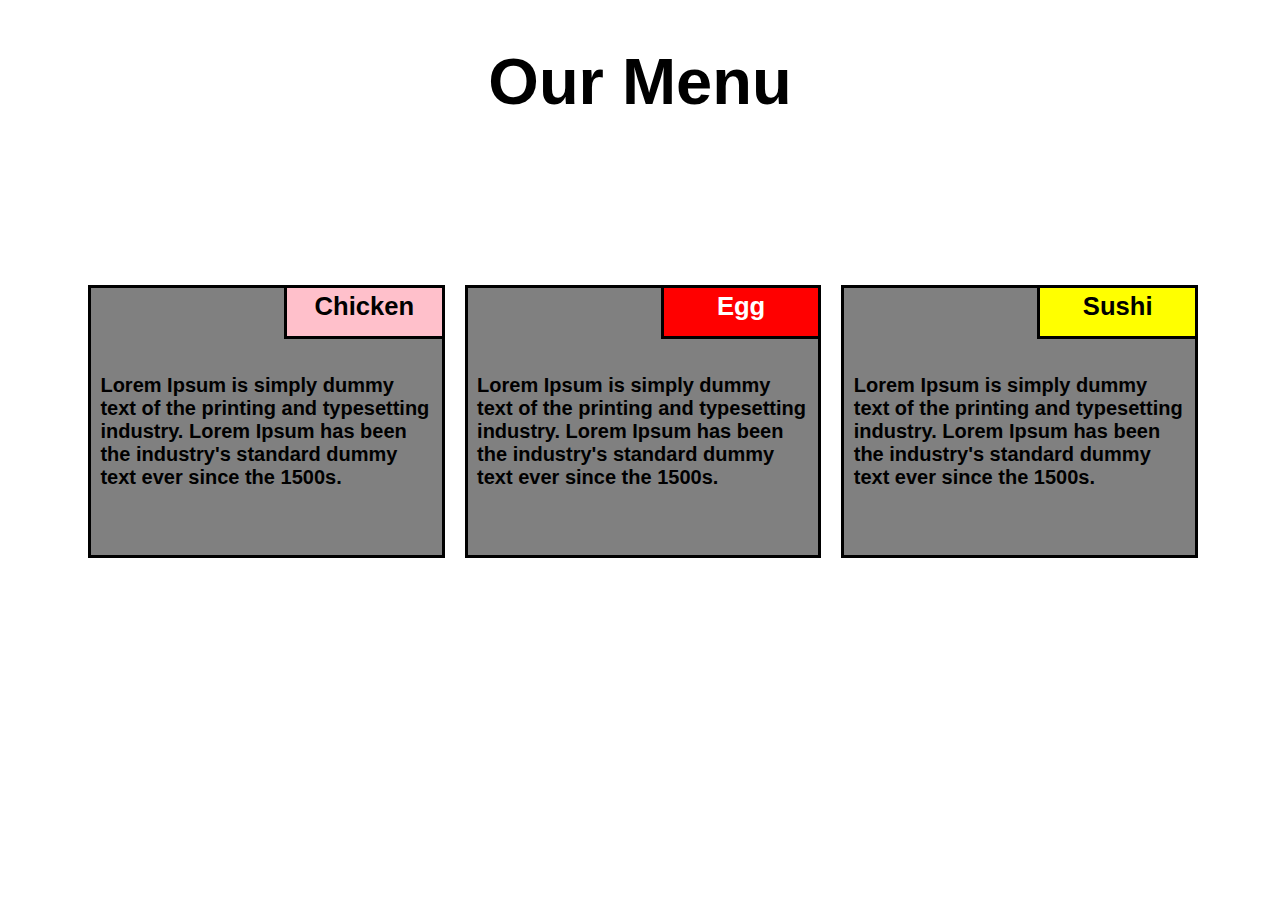
<file: Module2-Submission/index.html>
<!DOCTYPE html>
<html>
<head>
	<title>Module2-site</title>
	<meta charset="UTF-8">
	<meta name = "viewport" content="width-device-width,initial-scale=1">
	<link rel = "stylesheet" type = "text/css" href = "css/stylesheet.css">
</head>
<body>
	<h1 class = "main">Our Menu</h1>
	<section>
	<div class = "row">
	<div class = "col-lg-3 col-md-2 col-sm-1">
		<p class = "chd-1">Chicken</p>
		<p>Lorem Ipsum is simply dummy text of the printing and typesetting industry. Lorem Ipsum has been the industry's standard 
		dummy text ever since the 1500s.
	</p> 
</div>
	<div class = "col-lg-3 col-md-2 col-sm-1">
		<p class = "chd-2">Egg</p>
		<p>Lorem Ipsum is simply dummy text of the printing and typesetting industry. Lorem Ipsum has been the industry's standard 
		dummy text ever since the 1500s.
	</p> 
</div>
	<div class = "col-lg-3 col-md-2 col-sm-1" id = "div-3"> 
		<p class = "chd-3">Sushi</p>
		<p>Lorem Ipsum is simply dummy text of the printing and typesetting industry. Lorem Ipsum has been the industry's standard 
		dummy text ever since the 1500s.
	</p> 
</div>
</div>
</section>
</body>
</html>
</file>
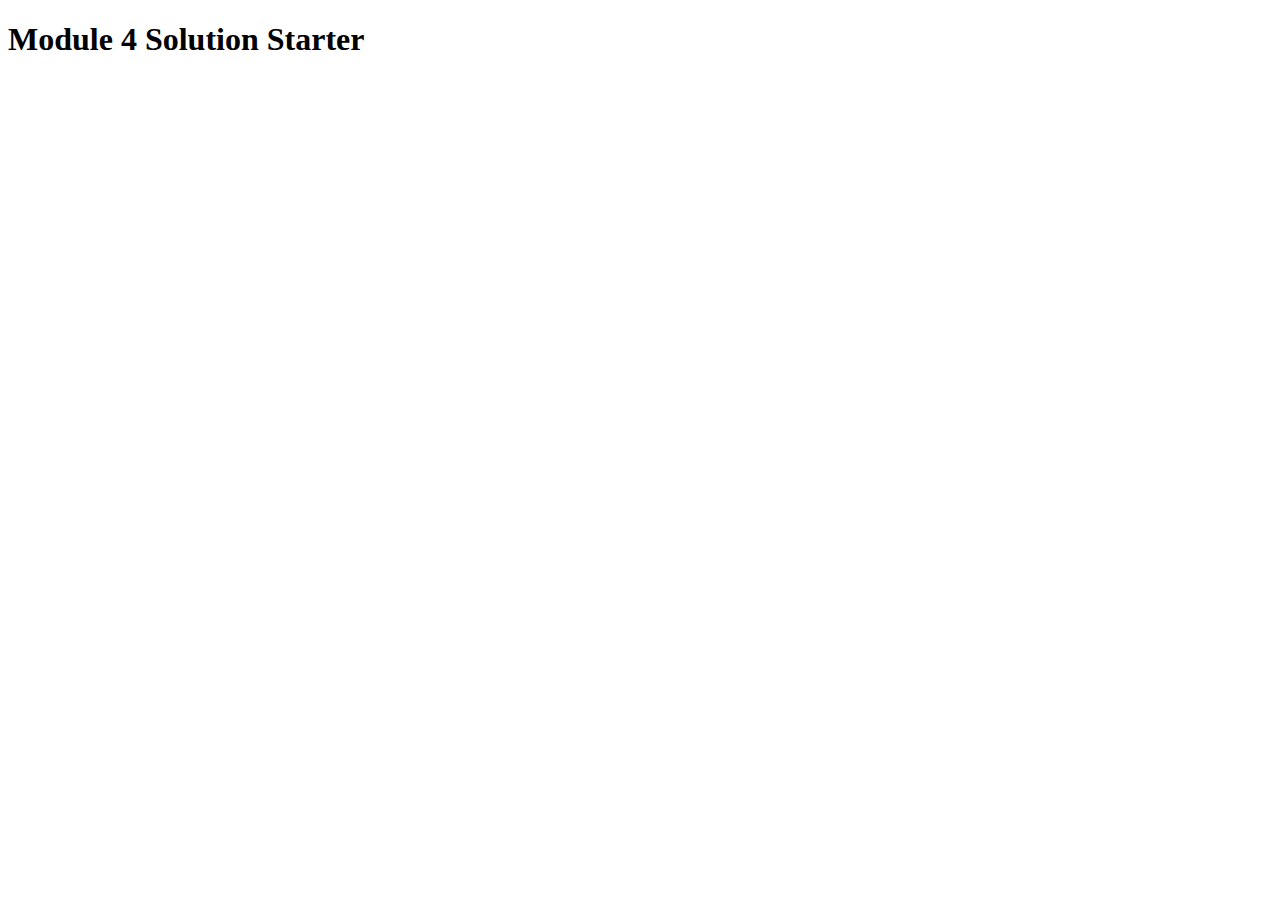
<file: Module4-Submission/index.html>
<!DOCTYPE html>
<html>
<head>
  <meta charset="utf-8">
  <title>Module 4 Solution Starter</title>
  <script src="SpeakHello.js"></script>
  <script src="SpeakGoodBye.js"></script>
  <script src="script.js"></script>
</head>
<body>
  <h1>Module 4 Solution Starter</h1>
</body>
</html>
</file>
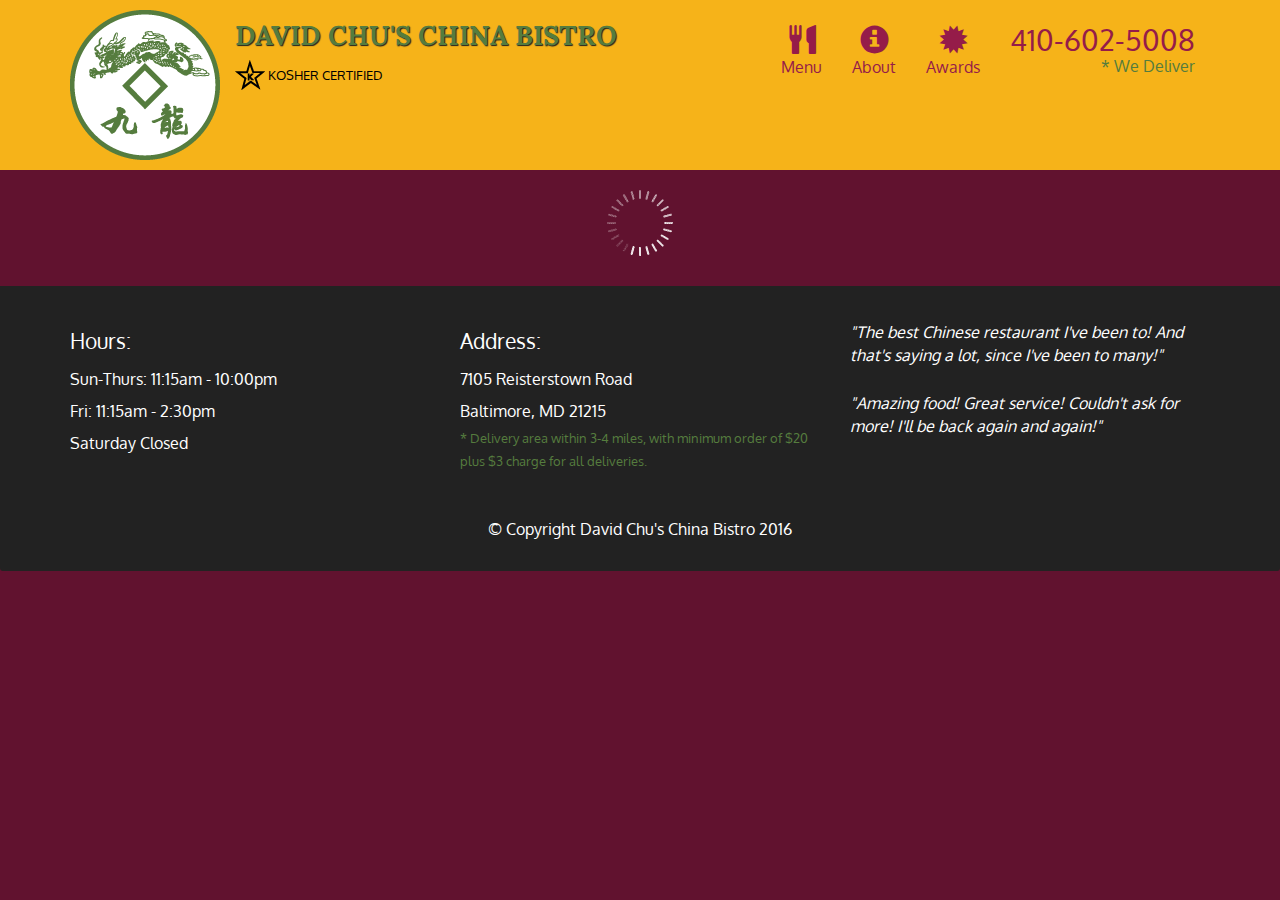
<file: Module5-Submission/index.html>
<!doctype html>
<html lang="en">
  <head>
    <meta charset="utf-8">
    <meta http-equiv="X-UA-Compatible" content="IE=edge">
    <meta name="viewport" content="width=device-width, initial-scale=1">
    <title>David Chu's China Bistro</title>
    <link rel="stylesheet" href="css/bootstrap.min.css">
    <link rel="stylesheet" href="css/styles.css">
    <link href='https://fonts.googleapis.com/css?family=Oxygen:400,300,700' rel='stylesheet' type='text/css'>
    <link href='https://fonts.googleapis.com/css?family=Lora' rel='stylesheet' type='text/css'>
  </head>
<body>
  <header>
    <nav id="header-nav" class="navbar navbar-default">
      <div class="container">
        <div class="navbar-header">
          <a href="index.html" class="pull-left visible-md visible-lg">
            <div id="logo-img" alt="Logo image"></div>
          </a>

          <div class="navbar-brand">
            <a href="index.html"><h1>David Chu's China Bistro</h1></a>
            <p>
              <img src="images/star-k-logo.png" alt="Kosher certification">
              <span>Kosher Certified</span>
            </p>
          </div>

          <button id="navbarToggle" type="button" class="navbar-toggle collapsed" data-toggle="collapse" data-target="#collapsable-nav" aria-expanded="false">
            <span class="sr-only">Toggle navigation</span>
            <span class="icon-bar"></span>
            <span class="icon-bar"></span>
            <span class="icon-bar"></span>
          </button>
        </div>
        
        <div id="collapsable-nav" class="collapse navbar-collapse">
           <ul id="nav-list" class="nav navbar-nav navbar-right">
            <li id="navHomeButton" class="visible-xs active">
              <a href="index.html">
                <span class="glyphicon glyphicon-home"></span> Home</a>
            </li>
            <li id="navMenuButton">
              <a href="#" onclick="$dc.loadMenuCategories();">
                <span class="glyphicon glyphicon-cutlery"></span><br class="hidden-xs"> Menu</a>
            </li>
            <li>
              <a href="#">
                <span class="glyphicon glyphicon-info-sign"></span><br class="hidden-xs"> About</a>
            </li>
            <li>
              <a href="#">
                <span class="glyphicon glyphicon-certificate"></span><br class="hidden-xs"> Awards</a>
            </li>
            <li id="phone" class="hidden-xs">
              <a href="tel:410-602-5008">
                <span>410-602-5008</span></a><div>* We Deliver</div>
            </li>
          </ul><!-- #nav-list -->
        </div><!-- .collapse .navbar-collapse -->
      </div><!-- .container -->
    </nav><!-- #header-nav -->
  </header>

  <div id="call-btn" class="visible-xs">
    <a class="btn" href="tel:410-602-5008">
    <span class="glyphicon glyphicon-earphone"></span>
    410-602-5008
    </a>
  </div>
  <div id="xs-deliver" class="text-center visible-xs">* We Deliver</div>

  <div id="main-content" class="container"></div>

  <footer class="panel-footer">
    <div class="container">
      <div class="row">
        <section id="hours" class="col-sm-4">
          <span>Hours:</span><br>
          Sun-Thurs: 11:15am - 10:00pm<br>
          Fri: 11:15am - 2:30pm<br>
          Saturday Closed
          <hr class="visible-xs">
        </section>
        <section id="address" class="col-sm-4">
          <span>Address:</span><br>
          7105 Reisterstown Road<br>
          Baltimore, MD 21215
          <p>* Delivery area within 3-4 miles, with minimum order of $20 plus $3 charge for all deliveries.</p>
          <hr class="visible-xs">
        </section>
        <section id="testimonials" class="col-sm-4">
          <p>"The best Chinese restaurant I've been to! And that's saying a lot, since I've been to many!"</p>
          <p>"Amazing food! Great service! Couldn't ask for more! I'll be back again and again!"</p>
        </section>
      </div>
      <div class="text-center">&copy; Copyright David Chu's China Bistro 2016</div>
    </div>
  </footer>

  <!-- jQuery (Bootstrap JS plugins depend on it) -->
  <script src="js/jquery-2.1.4.min.js"></script>
  <script src="js/bootstrap.min.js"></script>
  <script src="js/ajax-utils.js"></script>
  <script src="js/script.js"></script>
</body>
</html>
</file>
<file: Module2-Submission/css/stylesheet.css>
*{
	box-sizing : border-box;
	font-family :'Segoe UI', Tahoma, Geneva, Verdana, sans-serif
}
body{
	background-color : white;
}
h1{
	font-size : 65px;
}
@media screen and (min-width: 992px ) {

p{
		padding : 2.65%;
		text-align: left;
		font-weight: bold;
		font-size: 125%;
	 
	}	

.row{
	width : 100%;
	height: 150px;
	padding : 5px 5px 5px 5.55%;
	position : relative;
	margin-top : 12%;
	/* background-color : black; */
	text-align : right;
}
.main{
	text-align: center;
	color : black;
}
.col-lg-3{
	position : relative;
	float : left;
	background-color : gray;
	/* margin-top: 10px; */
	color : black;
	width : 30%;
	height : 195%;
	margin : 10px;
	border : black solid 3px;
	
	
}

.chd-1,.chd-2,.chd-3{
	background-color : black;
	color : black;
	margin-top : 0%;
	margin-left : 55%;
	width : 45%;
	text-align: center;
	height : 19%;
	font-size : 160%;
	font-weight : bold;
	padding-top : 1%;
	border-bottom: 3px solid black;
	border-left: 3px solid black;
	border-color: black;
	
}
.chd-1{
	background-color : pink;
}
.chd-2{
	background-color: red;
	color : white;
}
.chd-3{
	background-color: yellow;
}
}
@media  screen and (min-width : 768px) and (max-width : 991px) {
	p{
		padding : 2.65%;
		text-align: left;
		font-weight: bold;
		font-size: 125%;
	 
	}	

	.row{
		width : 100%;
		height: 150px;
		padding : 5px 5px 5px 5.55%;
		position : relative;
		margin-top : 12%;
		/* background-color : black; */
		text-align : right;
	}
	.main{
		text-align: center;
		color : black;
	}
	.col-md-2{
		position : relative;
		float : left;
		background-color : gray;
		/* margin-top: 10px; */
		color : black;
		width : 46%;
		height : 195%;
		margin : 10px;
		margin-left : 3px;
		border : black solid 3px;
		
		
	}
	#div-3{
		position : relative;
		float : left;
		background-color : gray;
		/* margin-top: 10px; */
		color : black;
		width : 93.5%;
		height : 195%;
		
		border : black solid 3px;
	}
	.chd-1,.chd-2,.chd-3{
		background-color : black;
		color : black;
		margin-top : 0%;
		margin-left : 55%;
		width : 45%;
		text-align: center;
		height : 19%;
		font-size : 160%;
		font-weight : bold;
		padding-top : 1%;
		border-bottom: 3px solid black;
		border-left: 3px solid black;
		border-color: black;
		
	}
	.chd-1{
		background-color : pink;
	}
	.chd-2{
		background-color: red;
		color : white;
	}
	.chd-3{
		background-color: yellow;
		margin-left : 78%;
		width : 22%;
	}
}
@media screen and (max-width : 767px){
	p{
		padding-left: 2%; 
		text-align: left;
		font-weight: bold;
		font-size: 125%;
	 
	}	

	.row{
		width : 100%;
		height:150px ;
		padding : 1%;
		position : relative;
		margin-top : 12%;
		/* background-color : black; */
		text-align : right;
		
	}
	.main{
		text-align: center;
		color : black;
		
	}
	.col-sm-1{
		position : relative;
		float : left;
		background-color : gray;
		/* margin-top: 10px; */
		color : black;
		width : 100%;
		height : 195%;
		margin : 10px;
		margin-left : 3px;
		border : black solid 3px;
		
		
	}
	
	.chd-1,.chd-2,.chd-3{
		background-color : black;
		color : black;
		margin-top : 0%;
		margin-left : 55%;
		width : 45%;
		text-align: center;
		height : 28%;
		font-size : 160%;
		font-weight : bold;
		padding-top : 3%;
		padding-bottom : 2%;
		border-bottom: 3px solid black;
		border-left: 3px solid black;
		border-color: black;
		
	}
	.chd-1{
		background-color : pink;
	}
	.chd-2{
		background-color: red;
		color : white;
	}
	.chd-3{
		background-color: yellow;
		
	}

}
</file>
<file: Module5-Submission/css/styles.css>
body {
  font-size: 16px;
  color: #fff;
  background-color: #61122f;
  font-family: 'Oxygen', sans-serif;
}

/** HEADER **/
#header-nav {
  background-color: #f6b319;
  border-radius: 0;
  border: 0;
}

#logo-img {
  background: url('../images/restaurant-logo_large.png') no-repeat;
  width: 150px;
  height: 150px;
  margin: 10px 15px 10px 0;
}

.navbar-brand {
  padding-top: 25px;
}
.navbar-brand h1 { /* Restaurant name */
  font-family: 'Lora', serif;
  color: #557c3e;
  font-size: 1.5em;
  text-transform: uppercase;
  font-weight: bold;
  text-shadow: 1px 1px 1px #222;
  margin-top: 0;
  margin-bottom: 0;
  line-height: .75;
}
.navbar-brand a:hover, .navbar-brand a:focus {
  text-decoration: none;
}
.navbar-brand p { /* Kosher cert */
  color: #000;
  text-transform: uppercase;
  font-size: .7em;
  margin-top: 15px;
}
.navbar-brand p span { /* Star-K */
  vertical-align: middle;
}

#nav-list {
  margin-top: 10px;
}
#nav-list a {
  color: #951C49;
  text-align: center;
}
#nav-list a:hover {
  background: #E7E7E7;
}
#nav-list a span {
  font-size: 1.8em;
}

#phone {
  margin-top: 5px;
}
#phone a { /* Phone number */
  text-align: right;
  padding-bottom: 0;
}
#phone div { /* We Deliver */
  color: #557c3e;
  text-align: right;
  padding-right: 15px;
}

.navbar-header button.navbar-toggle, .navbar-header .icon-bar {
  border: 1px solid #61122f;
}
.navbar-header button.navbar-toggle {
  clear: both;
  margin-top: -30px;
}
/* END HEADER */

/* FOOTER */
.panel-footer {
  margin-top: 30px;
  padding-top: 35px;
  padding-bottom: 30px;
  background-color: #222;
  border-top: 0;
}
.panel-footer div.row {
  margin-bottom: 35px;
}
#hours, #address {
  line-height: 2;
}
#hours > span, #address > span {
  font-size: 1.3em;
}
#address p {
  color: #557c3e;
  font-size: .8em;
  line-height: 1.8;
}
#testimonials {
  font-style: italic;
}
#testimonials p:nth-child(2) {
  margin-top: 25px;
}
/* END FOOTER */



/* HOME PAGE */
.container .jumbotron {
  box-shadow: 0 0 50px #3F0C1F;
  border: 2px solid #3F0C1F;
}

#menu-tile, #specials-tile, #map-tile {
  height: 250px;
  width: 100%;
  margin-bottom: 15px;
  position: relative;
  border: 2px solid #3F0C1F;
  overflow: hidden;
}
#menu-tile:hover, #specials-tile:hover, #map-tile:hover {
  box-shadow: 0 1px 5px 1px #cccccc;
}
#menu-tile {
  background: url('../images/menu-tile.jpg') no-repeat;
  background-position: center;
}
#specials-tile {
  background: url('../images/specials-tile.jpg') no-repeat;
  background-position: center;
}
#menu-tile span, #specials-tile span, #map-tile span {
  position: absolute;
  bottom: 0;
  right: 0;
  width: 100%;
  text-align: center;
  font-size: 1.6em;
  text-transform: uppercase;
  background-color: #000;
  color: #fff;
  opacity: .8;
}
/* END HOME PAGE */

/* MENU CATEGORIES PAGE */
.category-tile { 
  position: relative;
  border: 2px solid #3F0C1F;
  overflow: hidden;
  width: 200px;
  height: 200px;
  margin: 0 auto 15px;
}
.category-tile span {
  position: absolute;
  bottom: 0;
  right: 0;
  width: 100%;
  text-align: center;
  font-size: 1.2em;
  text-transform: uppercase;
  background-color: #000;
  color: #fff;
  opacity: .8;
}
.category-tile:hover {
  box-shadow: 0 1px 5px 1px #cccccc;
}

#menu-categories-title + div {
  margin-bottom: 50px;
}
/* END MENU CATEGORIES PAGE */

/* SINGLE CATEGORY PAGE */
.menu-item-tile {
  margin-bottom: 25px;
}
.menu-item-tile hr {
  width: 80%;
}
.menu-item-tile .menu-item-price {
  font-size: 1.1em;
  text-align: right;
  margin-top: -15px;
  margin-right: -15px;
}
.menu-item-tile .menu-item-price span {
  font-size: .6em;
}
.menu-item-photo {
  position: relative;
  border: 2px solid #3F0C1F; 
  overflow: hidden;
  padding: 0;
  margin-right: -15px;
  margin-left: auto;
  margin-bottom: 20px;
  max-width: 250px;
}
.menu-item-photo div {
  position: absolute;
  bottom: 0;
  right: 0;
  width: 80px;
  background-color: #557c3e;
  text-align: center;
}
.menu-item-description {
  padding-right: 30px;
}
h3.menu-item-title {
  margin: 0 0 10px;
}
.menu-item-details {
  font-size: .9em;
  font-style: italic;
}
/* END SINGLE CATEGORY PAGE */


/********** Large devices only **********/
@media (min-width: 1200px) {
  .container .jumbotron {
    background: url('../images/jumbotron_1200.jpg') no-repeat;
    height: 675px;
  }
}

/********** Medium devices only **********/
@media (min-width: 992px) and (max-width: 1199px) {
  /* Header */
  #logo-img {
    background: url('../images/restaurant-logo_medium.png') no-repeat;
    width: 100px;
    height: 100px;
    margin: 5px 5px 5px 0;
  }
  /* End Header */

  /* Home Page */
  .container .jumbotron {
    background: url('../images/jumbotron_992.jpg') no-repeat;
    height: 558px;
  }
  /* End Home Page */
}

/********** Small devices only **********/
@media (min-width: 768px) and (max-width: 991px) {
  /* Home Page */
  .container .jumbotron {
    background: url('../images/jumbotron_768.jpg') no-repeat;
    height: 432px;
  }
  /* End Home Page */
}

/********** Extra small devices only **********/
@media (max-width: 767px) {
  /* Header */
  .navbar-brand {
    padding-top: 10px;
    height: 80px;
  }
  .navbar-brand h1 { /* Restaurant name */
    padding-top: 10px;
    font-size: 5vw; /* 1vw = 1% of viewport width */
  }
  .navbar-brand p { /* Kosher cert */
    font-size: .6em;
    margin-top: 12px;
  }
  .navbar-brand p img { /* Star-K */
    height: 20px;
  }

  #collapsable-nav a { /* Collapsed nav menu text */
    font-size: 1.2em;
  }
  #collapsable-nav a span { /* Collapsed nav menu glyph */
    font-size: 1em;
    margin-right: 5px;
  }

  #call-btn > a {
    font-size: 1.5em;
    display: block;
    margin: 0 20px;
    padding: 10px;
    border: 2px solid #fff;
    background-color: #f6b319;
    color: #951c49;
  }
  #xs-deliver {
    margin-top: 5px;
    font-size: .7em;
    letter-spacing: .1em;
    text-transform: uppercase;
  }
  /* End Header */

  /* Footer */
  .panel-footer section {
    margin-bottom: 30px;
    text-align: center;
  }
  .panel-footer section:nth-child(3) {
    margin-bottom: 0; /* margin already exists on the whole row */
  }
  .panel-footer section hr {
    width: 50%;
  }
  /* End Footer */

  /* Home Page */
  .container .jumbotron {
    margin-top: 30px;
    padding: 0;
  }
  #menu-tile, #specials-tile {
    width: 360px;
    margin: 0 auto 15px;
  }

  .menu-item-photo {
    margin-right: auto;
  }
  .menu-item-tile .menu-item-price {
    text-align: center;
  }
  .menu-item-description {
    text-align: center;;
  }
}


/********** Super extra small devices Only :-) (e.g., iPhone 4) **********/
@media (max-width: 479px) {
  /* Header */
  .navbar-brand h1 { /* Restaurant name */
    padding-top: 5px;
    font-size: 6vw;
  }
  /* End Header */
  
  /* Home page */
  #menu-tile, #specials-tile {
    width: 280px;
    margin: 0 auto 15px;
  }

  .col-xxs-12 {
    position: relative;
    min-height: 1px;
    padding-right: 15px;
    padding-left: 15px;
    float: left;
    width: 100%;
  }
}
</file>
